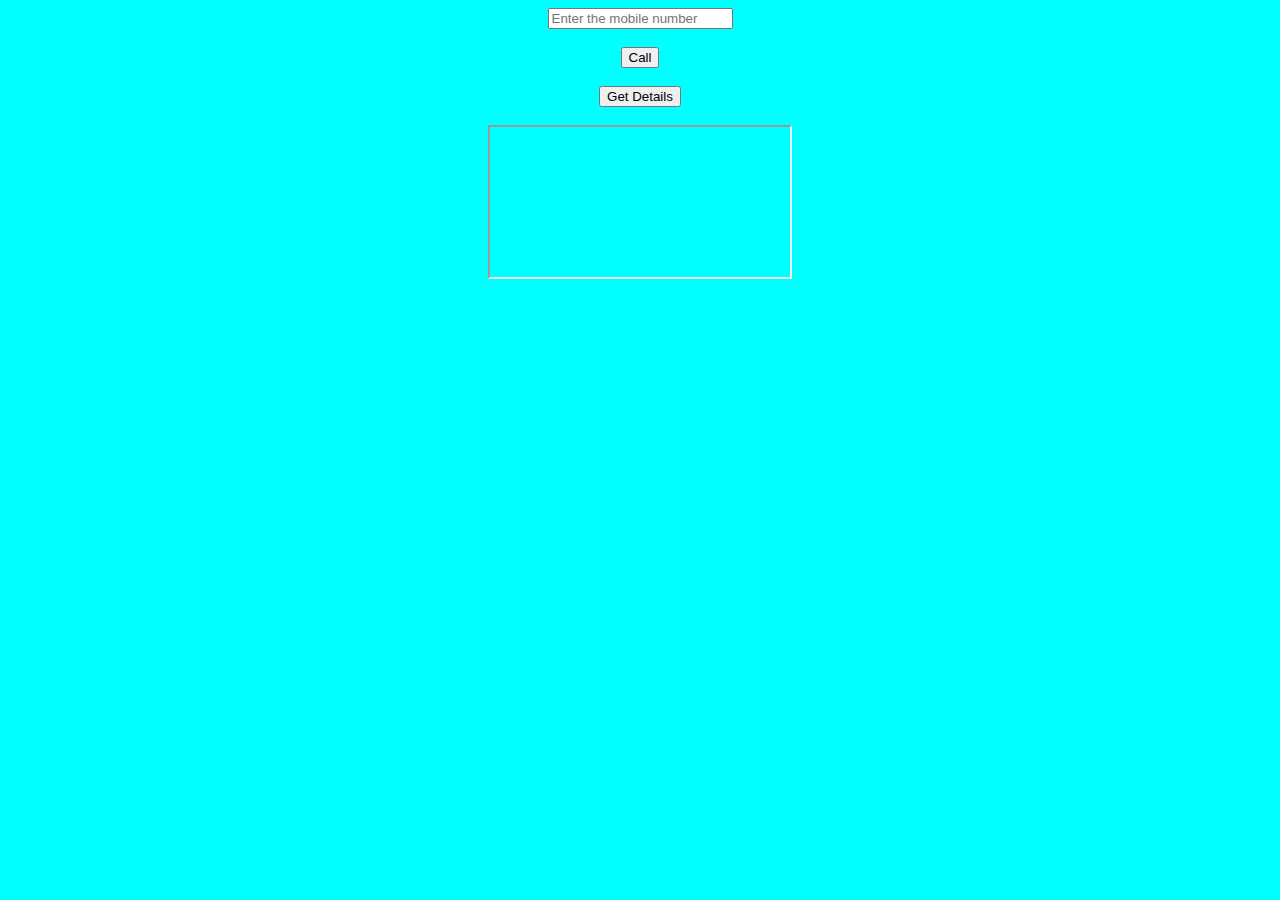
<file: Caller.html>
<!DOCTYPE html>
<html>
<head>
	<title>Caller</title>
</head>
<body style="text-align:center;background:cyan">
<input id="inp" placeholder="Enter the mobile number">  <br>
<br>
<button onclick="call()">Call</button>  <br>
<br>
<button onclick="details()">Get Details</button>  <br>
<br>
<iframe id="frame"></iframe>
<script type="text/javascript">
	function call(){
        var inp;
        inp=document.getElementById('inp').value;
		document.getElementById('frame').src="tel:"+inp;
	}
	function details() {
		var inp;
        inp=document.getElementById('inp').value;
		window.location="https://www.truecaller.com/search/in/%20"+inp;
	}
</script>
</body>
</html>
</file>
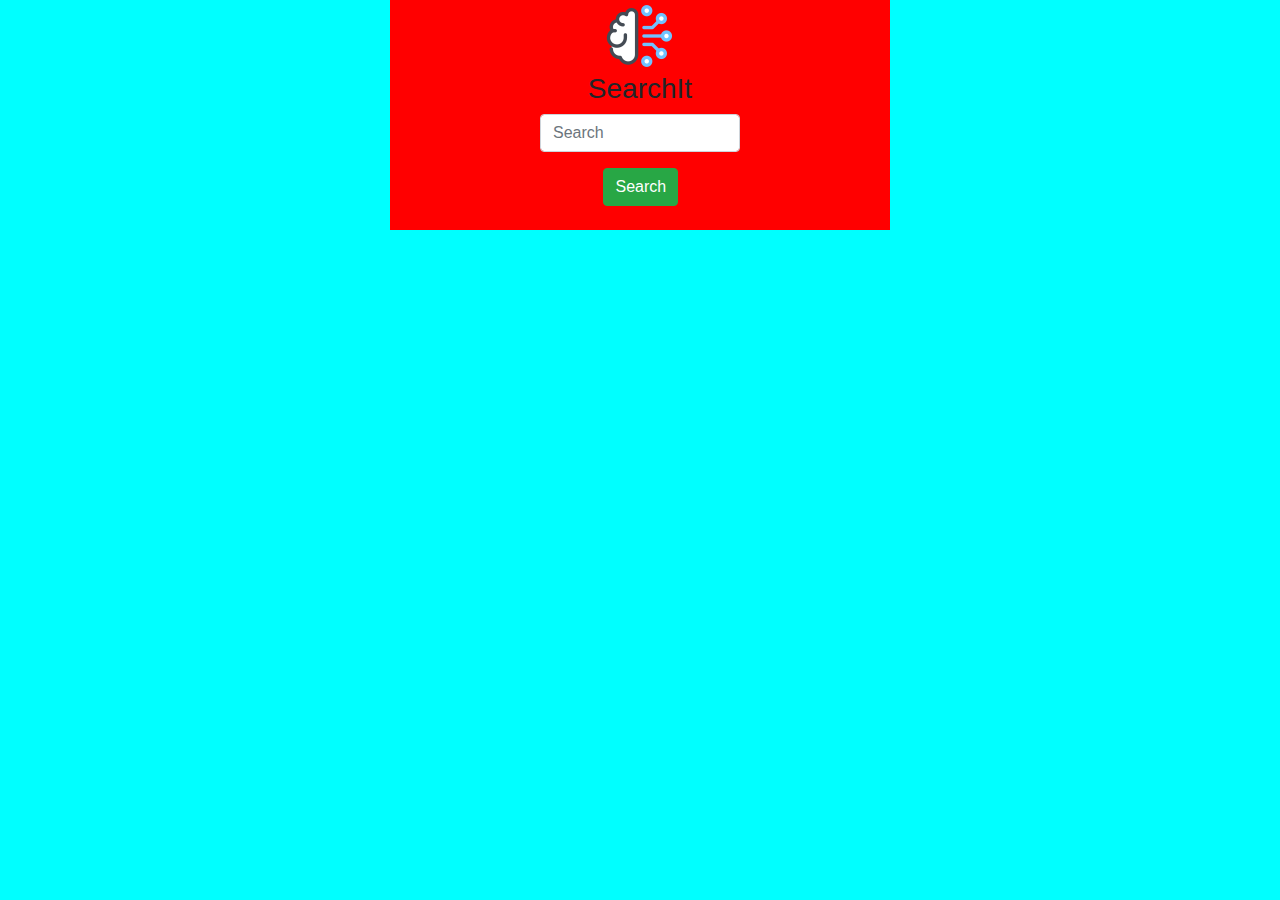
<file: Search-Engine.html>
<!DOCTYPE html>
<html lang="en" xmlns="http://www.w3.org/1999/html">
<head>
    <meta charset="UTF-8">
    <meta http-equiv="X-UA-Compatible" content="IE=edge">
    <meta name="viewport" content="width=device-width, initial-scale=1.0">
    <link rel="icon" href="">
    <title>SearchIt</title>
    <link rel="stylesheet" href="https://stackpath.bootstrapcdn.com/bootstrap/4.5.2/css/bootstrap.min.css">
    <style>
        body{
          background:cyan;
          text-align:center;
        }
         #contain{
          background:red;
          width:500px;
          text-align:center;
          }
          #searchbutton{
          width:75px;
          text-align:center;
          }
          #search{
          width:200px;
          }
    </style>
</head>
<body>
<center>
    <div id="contain" class="container">
        <img src="memory.png">
        <h3>SearchIt</h3>
        <form id="form" autocomplete="off">
            <div class="form-group">
                <span>
                <center>
         <input type="text" id="search" class="form-control" placeholder="Search">
                </center>
            </div>
            <div class="form-group">
                <center>
                <button id="searchbutton" class="btn btn-success btn-block">Search</button>  <br>
            </center>
            </span>
        </form>
        <div id="result">
        </div>
    </div>
</center>
</body>
<script src="https://ajax.googleapis.com/ajax/libs/jquery/3.5.1/jquery.min.js"></script>
<script>
    $("#form").submit(function(e){
    e.preventDefault()
    var query = $("#search").val()
    var API_KEY ="f85901bbd875656854473470caea8533"
    let result=''
    var url = 'http://api.serpstack.com/search?access_key='  + API_KEY + "&type=web&query=" +query
    console.log(url);
    $.get(url, function(data){
        $("#result").html('')
        console.log(data)
        data.organic_results.forEach(res => {
            result =`
            <h1>${res.title}</h1><br><a target="_blank" href="${res.url}">${res.url}</a>
            <p>${res.snippet}</p>
            `
            $("#result").append(result)
        });
    })
})
</script>
</html>
</file>
